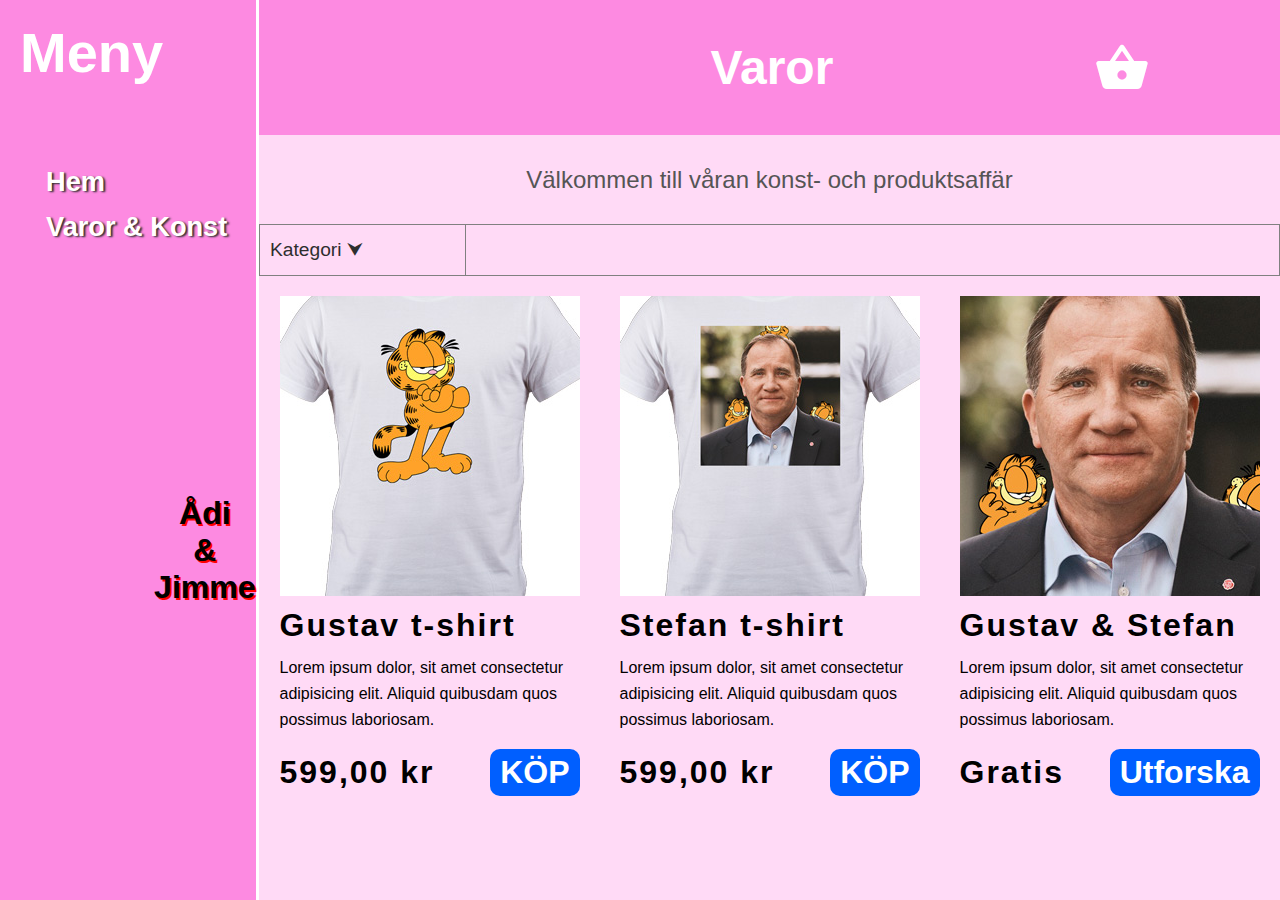
<file: site/varor.html>
<!DOCTYPE html>
<html lang="en">
<head>
    <meta charset="UTF-8">
    <meta name="viewport" content="width=device-width, initial-scale=1.0">
    <meta http-equiv="X-UA-Compatible" content="ie=edge">
    <title>StefanXGustav</title>
    <link rel="stylesheet" href="css/main.css">
    <link href="https://fonts.googleapis.com/icon?family=Material+Icons" rel="stylesheet">
</head>
<body>
    <div class="wrapper">
        <main>
            
            <header>
                <div class="shopempty"></div>
                <div class="menubutton" onclick="menu()">
                    <i class="material-icons">
                        menu
                    </i>
                </div>
                <div class="title">
                    Varor
                </div>
                <a href="varukorg.html"class="cartlink">
                    <i class="material-icons">
                        shopping_basket
                    </i>
                </a>
            </header>
            <nav class="menu">
                <div class="menutitle">
                    Meny
                    <div class="menubutton" onclick="menu()">
                        <i class="material-icons">
                            close
                        </i>
                    </div>
                </div>
                <ul>
                    <li> <a href="index.html">Hem</a> </li>
                    <li> <a href="varor.html">Varor & Konst</a> </li>
                </ul>
                <div class="scarylink">
                    <a href="jimmie.html">
                        Ådi <br> & <br> Jimme
                    </a>
                </div>
            </nav>
            <div class="shopmain">
                <div class="shopdesc">
                    Välkommen till våran konst- och produktsaffär
                </div>
                <section class="categorycont">
                    <div class="categorybuttoncont">
                        <div class="categorybutton" onclick="catmenu()">
                            Kategori ⮟
                        </div>
                    </div>
                    <div class="categorymenu">
                        <a href="varor.html">Alla</a>
                        <a href="klader.html">Kläder</a>
                        <a href="konst.html">Konst</a>
                    </div>
                </section>
                <div class="productscont">
                    <section class="productbox">
                        <div class="productimage one">
                            
                        </div>
                        <div class="producttitle">
                            Gustav t-shirt
                        </div>
                        <div class="productdesc">
                            Lorem ipsum dolor, sit amet consectetur adipisicing elit. Aliquid quibusdam quos possimus laboriosam.
                        </div>
                        <div class="pricecontainer">
                            <div class="productprice">
                                599,00 kr
                            </div>
                            <a href="tshirt.html" class="buybutton">
                                KÖP
                            </a>
                            
                        </div>
                    </section>
                    <section class="productbox">
                        <div class="productimage two">
                            
                        </div>
                        <div class="producttitle">
                            Stefan t-shirt
                        </div>
                        <div class="productdesc">
                            Lorem ipsum dolor, sit amet consectetur adipisicing elit. Aliquid quibusdam quos possimus laboriosam.
                        </div>
                        <div class="pricecontainer">
                            <div class="productprice">
                                599,00 kr
                            </div>
                            <a href="tshirt2.html" class="buybutton">
                                KÖP
                            </a>
                            
                        </div>
                    </section>                    
                    <section class="productbox">
                        <div class="productimage three">
                            
                        </div>
                        <div class="producttitle">
                            Gustav & Stefan
                        </div>
                        <div class="productdesc">
                            Lorem ipsum dolor, sit amet consectetur adipisicing elit. Aliquid quibusdam quos possimus laboriosam.
                        </div>
                        <div class="pricecontainer">
                            <div class="productprice">
                                Gratis
                            </div>
                            <a href="konst1.html" class="buybutton">
                                Utforska
                            </a>
                            
                        </div>
                    </section>
                </div>
            </div>
        </main>
    </div>
    <script src="js/main.js" ></script>
</body>
</html>
</file>
<file: site/css/main.css>
html{
    background-color: #FD8AE1;
}
body{
    margin: 0;
    height: 100vh;
    width: 100%;
}
.wrapper{
    font-family: 'Segoe UI', Tahoma, Geneva, Verdana, sans-serif;
    background-color: #FD8AE1;
    height: 100%;
}
main{
    height: 100%;
}
header{
    width: 100%;
    display: flex;
    justify-content: space-around;
    color: white;
    padding: 10px 0 10px 0;
}
.menubutton{
    display: flex;
    justify-content: center;
    align-items: center;
}
.menubutton.jimmie{
    justify-content: baseline;
    margin-right: 20%;
}
.empty{
    width: 4rem;
}
.menubutton i.material-icons{
    font-size: 4rem; 
}
.title{
    font-weight: bold;
    font-size: 3rem;
    text-align: center;
}
.menu{
    background-color: #FD8AE1;
    text-decoration: none;
    color: white;
    height: 100%;
    width: 100%;
    font-size: 3.5rem;
    font-weight: bold;
    position: fixed;
    top: -100%;
    transition: top 1s;
    z-index: 10;
}
.menutitle{
    display: flex;
    flex-direction: row;
    justify-content: space-between;
    align-items: center;
    padding: 20px;
}
.menu ul{
    margin: 0;
    list-style-type: none;
    text-decoration: none;
    font-size: 2.5rem;
}
.menu li{
    padding: 5px;
}
ul a{
    text-decoration: none;
    color: white;
    text-shadow: 2px 1px 2px #2E2E2E;
}
.menuactivate{
    top: 0;
    transition: top 1s;
    
}
.scarylink{
    text-shadow: 2px 2px #FF0000;
    font-size: 2rem;
    position: relative;
    top: 20%;
    left: 30%;
    text-align: center;
}
.scarylink a{
    color: black;
    text-decoration: none;
}
.shopmain{
    height: 150%;
    background-color: #FFDAF6;
    display: flex;
    flex-direction: column;
    
}
.shopdesc{
    display: flex;
    text-align: center;
    justify-content: center;
    align-items: center;
    color: #555555;
    font-size: 1.5rem;
    padding: 10% 0 10% 0;
}
.productscont{
    display: flex;
    flex-wrap: wrap;
    justify-content: space-between;     
}
.productbox{
    height: 300px;
    width: 160px;
    display: flex;
    align-items: center;
    flex-direction: column;
}
.productimage{
    background-color: white;
    height: 200px;
    width: 150px;
    background-position: center;
    background-repeat: no-repeat;
}
.productimage.one{
    background-image: url(../img/gustav_tshirt@W190pxH220px.jpg);
}
.productimage.two{
    background-image: url(../img/stefan_gustav_tshirt@W190pxH220px.jpg);
}
.productimage.three{
    background-image: url(../img/stefan_gustav@W220pxH220px.jpg);
}
.producttitle{
    text-align: center;
    font-weight: bold;
    letter-spacing: 2px;
    line-height: 25px;
}
.productprice{
    text-align: center;
    font-weight: bold;
    letter-spacing: 2px;
    line-height: 25px;
    
}
.productdesc{
    display: none;
}
.buybutton{
    background-color: #005FFF;
    padding:  5px 10px 5px 10px ;
    font-size: 1.5rem;
    font-weight: bold;
    color: white;
    border-radius: 10px;
    display: flex;
    justify-content: center;
    align-items: center;
    text-decoration: none;
}
.productmain{
    grid-template-rows: 15% 35% 10% 40%;
    grid-template-areas: 
    "header"
    "image"
    "price"
    "desc";
    width: 100%;
    height: 100%;
    display: grid;
    background-color: #FFDAF6;
    padding-left: 10px;
    box-sizing: border-box;
    padding-bottom: 20px;
    
}
.producttitle.ppage{
    grid-area: header;
    font-size: 2.3rem;
    font-weight: bold;
    display: flex;
    align-items: center;
    justify-content: space-between;
    margin-right: 10px;
    
}
.producttitle.ppage i.material-icons{
    font-size: 3rem;
    text-align: center;
}
.pimagecont.ppage{
    grid-area: image;
    display: flex;
    align-items: center;    
}
.productimage.ppage{
    background-color: white;
    height: 220px;
    width: 150px;
    border-radius: 5px;
}
.producttext.ppage{
    /* grid-area: price; */
    font-weight: bold;
    display: flex;
    flex-direction: row;
    align-items: center;
    justify-content: space-between;
    font-size: 1.5rem;
    padding-right: 10%;
    
}
.buybutton.ppage{
    grid-area: price;
    height: 40px;
}
.productdesc.ppage{
    grid-area: desc;
    display: block;
    line-height: 1.6;
    padding: 0 20px 0 0;
    
}
.jimmiemain{
    background-color: black;
    height: 100%;
    color: white;
}
.jimmietext{
    color: red;
    font-size: 6rem;
    font-weight: bold;
    text-align: center;
    transform: rotate(50deg);
}
.categorycont{
    width: 100%;
    display: flex;
    flex-direction: column;
    height: 52px;
    overflow: hidden;
    transition: 1s;
}
.categorybutton{
    width: calc(50% - 12px);
    height: 50px;
    border: 1px grey solid;
    text-decoration: none;
    display: flex;
    align-items: start;
    justify-content: center;
    flex-direction: column;
    font-size: 1.2rem;
    padding-left: 10px;
    color: #2E2E2E;
    position: relative;
    top: -1px;
    left: -1px;
}
.categorymenu{
    width: 100%;
}
.categorybuttoncont{
    height: 50px;
    border: 1px grey solid;
    display: flex;
    flex-direction: row;
    user-select: none;
}
.categorymenu a{
    height: 50px;
    text-decoration: none;
    border: 1px grey solid;
    color: #2E2E2E;
    width: calc(100% - 22px);
    display: flex;
    align-items: center;
    border-top: none;
    padding-left: 20px;
    
}
.catmenuactivate{
    transition: 1s;
    height: 208px; 
}
/* .catmenuactivate{
    display: flex;
    align-items: center;
    flex-direction: column;
    z-index: 10;
} */
a.cartlink{
    display: flex;
    align-items: center;
    justify-content: center;
    text-decoration: none;
}
a.cartlink i.material-icons{
    font-size: 3.5rem;
    color: white;
}
.cartmain{
    background-color: #FFDAF6;
    height: 100%;
    display: flex;
    flex-direction: column;
    align-items: center;
}
.cartback{
    padding: 5% 0 0 0%;
    display: flex;
    justify-content: space-around;
    width: 100%;
}
.cartback i.material-icons{
    font-size: 4rem;
}
.carttitle{
    text-align: center;
    font-size: 2.5rem;
    font-weight: bold;
    color: #2E2E2E;
}
.carttext{
    text-align: center;
    color: #555555;
    padding: 10%;
}
.cartbutton{
    font-size: 2rem;
    color: white;
    font-weight: 700;
    background-color: #005FFF;
    border-radius: 10px;
    padding: 10px;
    margin: 70% 0 0 0;
    width: 160px;
    
}
.cartempty{
    width: 4rem;
}
.imagemain{
    display: flex;
    justify-content: center;
    align-items: center;
}
.mainimage{
    position: relative;
    background-image: url(../img/stefan_gustav@W400pxH400px.jpg);
    width: 300px;
    height: 400px;
    background-position: center;
    border: 10px gold solid; 
}
.shopempty{
    display: none;
}
@media only screen  and (min-width : 1224px) {
    .title br{
        display: none;
    }
    .menubutton{
        display: none;
    }
    .empty{
        display: none;
    }
    main{
        height: 100%;
        display: grid;
        grid-template-columns: 20% 80%;
        grid-template-rows: 15% auto;
        grid-template-areas: 
        "menu header"
        "menu main";
    }
    header{
        grid-area: header;
        align-items: center;
    }
    .menu{
        height: 100%;
        grid-area: menu;
        position: initial;
        border-right: 3px white solid;
        display: flex;
        flex-direction: column;
    }
    .imagemain{
        height: auto;
        grid-area: main;
        display: flex;
        justify-content: center;
        align-items: center;
    }
    .mainimage{
        position: relative;
        height: 600px;
        width: 600px;
        background-image: url(../img/stefan_gustav@W600pxH600px.jpg);
        background-repeat: no-repeat;
    }
    .menu ul{
        margin-top: 50px;
    }
    .menu li{
        padding: 0px;
    }
    ul a{
        padding: 5px;
        font-size: 1.7rem;
        border-radius: 5px;
        border: 1px rgba(0, 0, 0, 0) solid;
        
    }
    ul a:hover{
        border: 1px rgba(0, 0, 0, 1) solid;
        box-shadow: inset 0px 0px 10px 0px rgba(0,0,0,1);

    }
    .scarylink{
        top: 250px;
    }
    .title{
        text-align: center;
    }
    .shopempty{
        display: block;
        width: 4rem;
    }
    .shopmain{
        height: auto;
        grid-area: main;
        width: calc(100% - 3px);
        margin-left: 3px;
    }
    .cartbutton{
        margin: 25% 0 0 0;
    }
    .carttext{
        padding: 2.5%;
    }
    .shopdesc{
        padding: 3% 0 3% 0;
    }
    .productscont{
        justify-content: center;
    }
    .productbox{
        flex-direction: column;
        height: 500px;
        width: 300px;
        padding: 20px;
        justify-content: space-between;
    }
    .pricecontainer{
        width: 100%;
        display: flex;
        flex-direction: row;
        justify-content: space-between;
        align-items: center;
    }
    .productimage{
        height: 300px;
        width: 300px;
    }
    .productprice{
        font-size: 2rem;
        text-align: center;
    }
    .buybutton{
        font-size: 2rem;
    }
    .producttitle{
        font-size: 2rem;
        text-align: left;
        width: 100%
    }
    .productdesc{
        display: flex;
        line-height: 1.6;
    }
    .categorybutton{
        width: auto;
        padding-right: 10%;
        flex-direction: column;
    }
    .productmain{
        width: calc(100% - 3px);
        grid-template-columns: 35% 65%;
        grid-template-rows: 15% 35% 10% 35%;
        grid-template-areas: 
        "image header"
        "image price"
        "image desc"
        "image desc";
        margin-left: 3px;
        padding: 0;
    }
    .producttitle.ppage{
        font-size: 3rem;
    }
    .producttitle.ppage i.material-icons{
        font-weight: bold;
        padding-right: 10%;
    }
    .pimagecont.ppage{
        justify-content: center;
    }
    .productimage.ppage{
        height: 400px;
        width: 300px;
        position: relative;
        top: -10%;
    }
    .productimage.one{
        background-image: url(../img/gustav_tshirt@W400pxH350px.jpg);
    }
    .productimage.two{
        background-image: url(../img/stefan_gustav_tshirt@W350pxH400px.jpg);
    }
    .productimage.three{
        background-image: url(../img/stefan_gustav@W400pxH400px.jpg);
    }
    .producttext.ppage{
        font-size: 2rem;
        align-items: flex-start;
    }
    .jimmiemain{
        grid-area: main;
    }
    .jimmietext{
        font-size: 7rem;
    }
}
</file>
